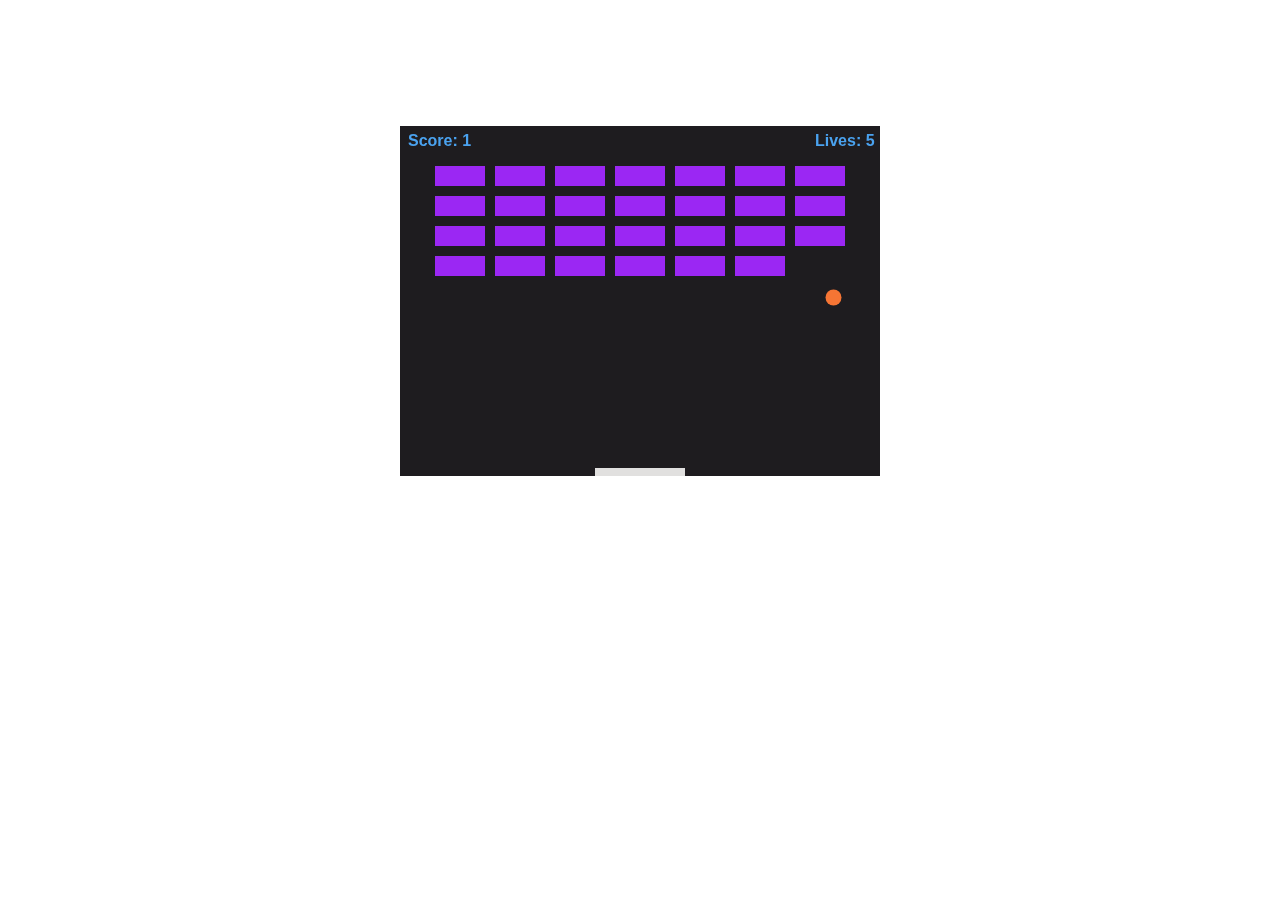
<file: Breakout.html>
<html>
<head>
    <title> Breakout </title>
    <style>
        canvas { 
         display: block;
         margin: auto;
         margin-top: 10%;
         background: #1E1C1F;
        
        }
        
        position: absolute;
        {
          top: 20%;
          left: 20%;
          margin:auto;
        }
        
    </style>
</head>
<body>

<canvas id="Canvas" width="480" height="350"> </canvas>

<script>
// variables
var canvas = document.getElementById("Canvas");
var ctx = canvas.getContext("2d");
var ball_Radius = 8;
var x = canvas.width/2;
var y = canvas.height-30;
var dx = 4.5;
var dy = -4.5;
var paddle_Height = 8;
var paddle_Width = 90;
var paddleX = (canvas.width-paddle_Width)/2;
var Press_Right = false;
var Press_Left = false;
var bricks = [];
var brick_Row_Count = 7;
var brick_Column_Count = 4;
var brick_Width = 50;
var brick_Height = 20;
var brick_Padding = 10;
var brick_setTop = 40;
var brick_setLeft = 35;
var score = 0;
var level = 1;
var lives = 5;
    
// initialize blocks
for(var c=0; c<brick_Column_Count; c++)
{
  bricks[c] = [];
    for(var r=0; r<brick_Row_Count; r++) {
      bricks[c][r] = { x: 0, y: 0, status: 1 };
      }
}
// User Control
document.addEventListener("keydown", keyDownHandler, false);
document.addEventListener("keyup", keyUpHandler, false);
document.addEventListener("mousemove", mouseMoveHandler, false);
function keyDownHandler(e) 
{
  if(e.keyCode == 39) {
    Press_Right = true;
  }
  else if(e.keyCode == 37) {
    Press_Left = true;
  }
}
function keyUpHandler(e) 
{
  if(e.keyCode == 39) {
    Press_Right = false;
  }
  else if(e.keyCode == 37) {
    Press_Left = false;
  }
}
function mouseMoveHandler(e) 
{
  var relativeX = e.clientX - canvas.offsetLeft;
  if(relativeX > 0 && relativeX < canvas.width) {
    paddleX = relativeX - paddle_Width/2;
  }
}

// Check Collision for level 1
function DetectionOne() 
{
  for(var c=0; c<brick_Column_Count; c++) 
  {
    for(var r=0; r<brick_Row_Count; r++) 
    {
      // Check the status of each brick
      var b = bricks[c][r];
      if(b.status == 1) 
      {
        if((x > b.x && x < b.x+brick_Width) && (y > b.y && y < b.y+brick_Height)) 
        {
          dy = -dy;
          b.status = 0;
          score++;
          if(score == brick_Row_Count*brick_Column_Count) 
          {
            alert("CONGRATS, YOU WIN!"); // Print out winning info
            document.location.reload(); 
          }
        }
      }
    }
  }
}

// Drawing Functions (subjects)
function drawBall() {
  ctx.beginPath();
  ctx.arc(x, y, ball_Radius, 0, Math.PI*2);
  ctx.fillStyle = "#F67534";
  ctx.fill();
  ctx.closePath();
}
function drawPaddle() {
  ctx.beginPath();
  ctx.rect(paddleX, canvas.height-paddle_Height, paddle_Width, paddle_Height);
  ctx.fillStyle = "#E1E0DF";
  ctx.fill();
  ctx.closePath();
}
function drawBricks() {
  for(var c=0; c<brick_Column_Count; c++) {
    for(var r=0; r<brick_Row_Count; r++) {
      // Check each brick's status
      if(bricks[c][r].status == 1) {
        var brickX = (r*(brick_Width+brick_Padding))+brick_setLeft;
        var brickY = (c*(brick_Height+brick_Padding))+brick_setTop;
        bricks[c][r].x = brickX;
        bricks[c][r].y = brickY;
        ctx.beginPath();
        ctx.rect(brickX, brickY, brick_Width, brick_Height);
        ctx.fillStyle = "#9B27F3";
        ctx.fill();
        ctx.closePath();
      }
    }
  }
}
// Drawing Functions (User info)
function drawScore() {
  ctx.fillStyle = "#4AA2EF";
  ctx.font = "bold 12pt Arial";
  ctx.fillText("Score: "+score, 8, 20);
}

function drawOver() {
  ctx.font = "60px Arial";
  ctx.fillStyle = "#ED3913";
  ctx.fillText("GAME OVER", canvas.length/2,canvas.width/2);
}
function drawLives() {
  ctx.fillStyle = "#4AA2EF";
  ctx.font = "bold 12pt Arial";
  ctx.fillText("Lives: "+lives, canvas.width-65, 20);
}

// Moving controls and detect game over
function Controls()
{
  // Check x-axis
  if(x + dx > canvas.width-ball_Radius || x + dx < ball_Radius) {
    dx = -dx;
  }
  // Check y-axis
  if(y + dy < ball_Radius) {
    dy = -dy;
  }
  // Check y-axis
  else if(y + dy > canvas.height-ball_Radius) {
    if(x > paddleX && x < paddleX + paddle_Width) {
      dy = -dy;
    }
    // reduce lives if ball out of range
    else {
      lives--;
      if(lives == 0) 
      {
        // Print out game over info if no more lives
        drawOver();
        alert("GAME OVER");
        document.location.reload();
      }
      else {
        // Startover if there are lives left
        x = canvas.width/2;
        y = canvas.height-30;
        dx = 4.5;
        dy = -4.5;
        paddleX = (canvas.width-paddle_Width)/2;
      }
    }
  }
  if(Press_Right && paddleX < canvas.width-paddle_Width) {
    paddleX += 7;
  }
  else if(Press_Left && paddleX > 0) {
    paddleX -= 7;
  }
  x += dx;
  y += dy;
}

// Print everything
function levelOne() 
{
  ctx.clearRect(0, 0, canvas.width, canvas.height);
  drawBricks();
  drawBall();
  drawPaddle();
  drawScore();
  drawLives();
  DetectionOne();
  Controls();
  
  requestAnimationFrame(levelOne);
}
levelOne();

</script>

</body>
</html>
</file>
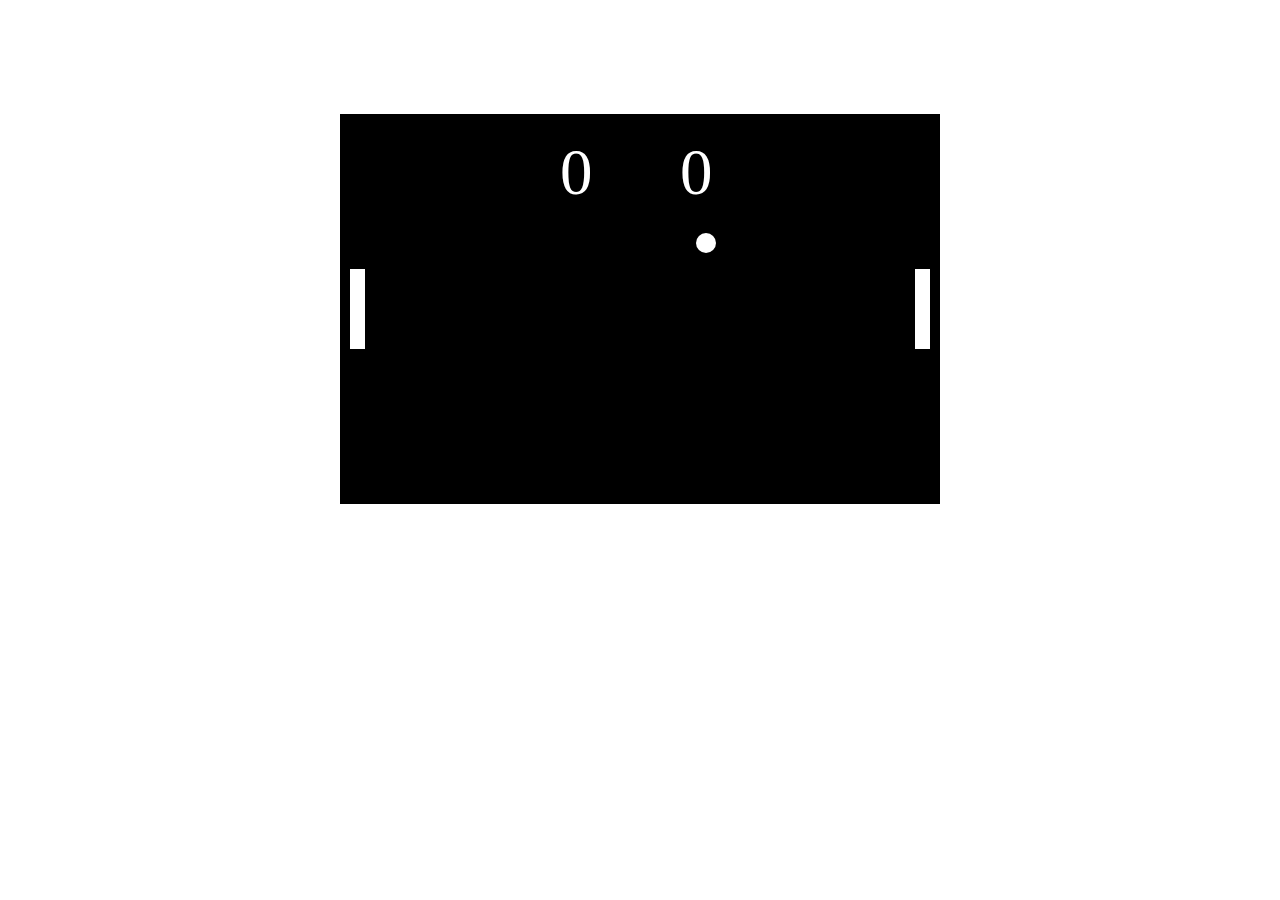
<file: Pong.html>
<!DOCTYPE html>
<html>
<head>
    <meta charset="utf-8" />
    <title>Pong</title>
    <style>
    	canvas
       {
         display: block;
         margin: auto;
         background: black;
        margin-top: 9%;
       }
        position: absolute;
        {
    			top: 20%;
    			left: 20%;
    			margin:auto;
        }
    </style>
</head>
<body>

<canvas id="PongCanvas" width="600" height="390"></canvas>
<script>
  // add menu to select whether player or com
  // ai should be set to follow ball x pos
  // convert paddles into class objects
  /* computer play
  var ai_paddle = ;
  
  */
    
  // sets canvas properties
  var canvas = document.getElementById("PongCanvas");
  var ctx = canvas.getContext("2d");
  var x = canvas.width/2;
  var y = canvas.height/2;
  
  // ball velocity and circumference
  var ball_x = 1;
  var ball_y = -1;
  var ballRadius = 10;
    
  // left paddle
  var LeftPaddleWidth = 15;
  var LeftPaddleHeight = 80;
  var LeftPaddleX = 10;
  var LeftPaddleY = canvas.height / 2 - LeftPaddleHeight / 2;
    
  // right paddle
  var RightPaddleWidth = 15;
  var RightPaddleHeight = 80;
  var RightPaddleX = canvas.width - (RightPaddleWidth + 10);
  var RightPaddleY = canvas.height / 2 - RightPaddleHeight / 2;
    
  // user key inputs
  var leftUpPressed = false;
  var leftDownPressed = false;
  var rightUpPressed = false;
  var rightDownPressed = false;
  var leftScore = 0;
  var rightScore = 0;
    
  //  Displays scoreboard
  function drawScore() 
  {
    ctx.font = "65px Roboto";
    ctx.fillStyle = "white";
    ctx.fillText(leftScore, (canvas.width / 2) - 80, 80);
    ctx.fillText(rightScore, (canvas.width / 2) + 40, 80);
  }
    
  // Displays ball
  function drawBall() 
  {
    ctx.beginPath();
    ctx.arc(x, y, ballRadius, 0, Math.PI*2);
    ctx.fillStyle = "white";
    ctx.fill();
    ctx.closePath();
  }
    
   // Draw left paddle
   function drawLeftPaddle() 
  {
    ctx.beginPath();
    ctx.rect(LeftPaddleX, LeftPaddleY, LeftPaddleWidth, LeftPaddleHeight);
    ctx.fillStyle = "white";
    ctx.fill();
    ctx.closePath();
    // Speed of left paddle
    if (leftDownPressed && LeftPaddleY < canvas.height - LeftPaddleHeight) 
    {
      LeftPaddleY += 8;
    }
    else if (leftUpPressed && LeftPaddleY > 0) 
    {
      LeftPaddleY -= 8;
    }
  }
    
  // Draw right paddle
  function drawRightPaddle()
   {
    ctx.beginPath();
    ctx.rect(RightPaddleX, RightPaddleY, RightPaddleWidth, RightPaddleHeight);
    ctx.fillStyle = "white";
    ctx.fill();
    ctx.closePath();
    // Speed of right paddle
    if (rightDownPressed && RightPaddleY < canvas.height - RightPaddleHeight) 
    {
      RightPaddleY += 8;
    }
    else if (rightUpPressed && RightPaddleY > 0) 
    {
      RightPaddleY -= 8;
    }
  }
  // Uses ASCII number for keys
  // Player 1 - W and S
  // Player 2 - Up Arrow and Down Arrow 
  // Moves paddle when user is giving input
  
  function keydown(user) 
  {
      if(user.keyCode == 87) 
      {
          leftUpPressed = true;
      }
      else if (user.keyCode == 83) 
      {
          leftDownPressed = true;
      }
      if (user.keyCode == 38) 
      {
        rightUpPressed = true;
      }
      else if (user.keyCode == 40) 
      {
        rightDownPressed = true;
      }
  }
  // Stops paddle when user is not giving input
  function keyup(user)
  {
      if (user.keyCode == 87)
      {
          leftUpPressed = false;
      }
      else if (user.keyCode == 83) 
      {
          leftDownPressed = false;
      }
      if (user.keyCode == 38) 
      {
        rightUpPressed = false;
      }
      else if (user.keyCode == 40) 
      {
        rightDownPressed = false;
      }
  }
  // Left paddle collision physics
  function collisionLeftPaddle()
  {
     if ((x - ballRadius) <= 15 + LeftPaddleWidth) 
     {
       if (y > LeftPaddleY && y < LeftPaddleY + LeftPaddleHeight)
       {
          ball_x = -ball_x;
       }
       
       // suppose to handle top and bottom of paddles, but is not working properly
       
      /*if (LeftPaddleX <= x && x < LeftPaddleY + LeftPaddleHeight)
      {
      	  ball_y = -ball_y
      }
       
        if (LeftPaddleX >= x && y > LeftPaddleY)
       {
      	  ball_y = -ball_y

       }
       */
       
        else if ((x - ballRadius) <= 0)
       {
         rightScore++;
        ball_x = -ball_x;
       }
     }
  }
  
  // Right paddle collision physics
  function collisionRightPaddle() 
  {
    if ((x + ballRadius) >= canvas.width - (RightPaddleWidth + 15)) 
    {
      if (y > RightPaddleY && y < RightPaddleY + RightPaddleHeight)
      {
        ball_x = -ball_x;
      }
      else if (x + ballRadius >= canvas.width) 
      {
        leftScore++;
        ball_x = -ball_x;
      }
    }
  }
  
  // Puts collisions together  
  function computeCollision() 
  {
    collisionLeftPaddle();
    collisionRightPaddle();
    // Makes sure ball doesn't go out of bounds for y portion of canvas
    if (((y - ballRadius) <= 0) || ((y + ballRadius) >= canvas.height)) 
    {
        ball_y = -ball_y;
    }
  }  
  
  // Puts everything together
  function draw() 
  {
    ctx.clearRect(0, 0, canvas.width, canvas.height);
    drawScore();
    drawLeftPaddle();
    drawRightPaddle();
    drawBall();
    computeCollision();
    x += ball_x;
    y += ball_y;
  }
  
  // Interval sets update rate
  setInterval(draw, 10);
  document.addEventListener("keydown", keydown, false);
  document.addEventListener("keyup", keyup, false);
</script>
</body>
</html>
</file>
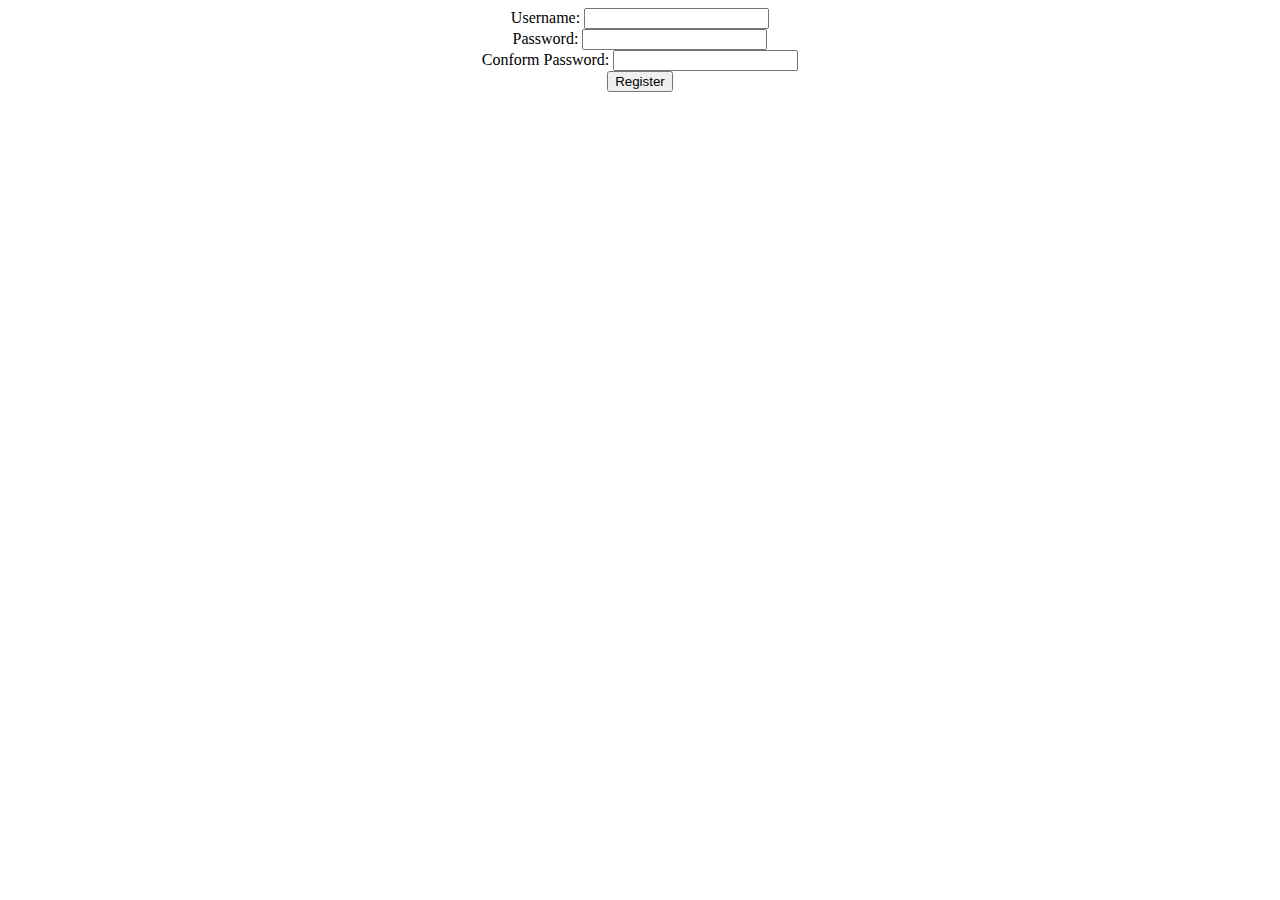
<file: register.html>
<!DOCTYPE html>
<html> 
<head> 
<meta charset="UTF-8"> 
<title>Registration System</title> 
<style type="text/css"> 
    form{ 
        text-align: center; 
    } 
</style> 
</head> 
<body> 
  <form action="register.php" method="post" name="form_register"
    onsubmit="return check()"> 
        Username: <input type="text" name="username" id="username"><br> 
        Password: <input type="password" name="password" id="password"><br>Conform Password: <input type="password" name="assertpassword" id="assertpassword"><br> 
        <input type="submit" value="Register"> 
  </form>  
  <script type="text/javascript"> 
    function check() {  //check information
      var username=document.getElementById("username").value;  //check username
      var password=document.getElementById("password").value;  //check password
      var assertpassword=document.getElementById("assertpassword").value; 
      var regex=/^[/s]+$/; 
        
      if(regex.test(username)||username.length==0){  //Determine username whether or not invalid or include illegal characters
          
        alert("Username is invalid."); 
        return false; 
      } 
      if(regex.test(password)||password.length==0){  //Determine password whether or not invalid or include illegal characters
          
        alert("Password not given"); 
        return false;     
      } 
      if(password!=assertpassword){  //Double check password whether or not match with last time 
        alert("Password doesn't match."); 
        return false; 
      } 
    } 
  </script> 
</body> 
</html>
</file>
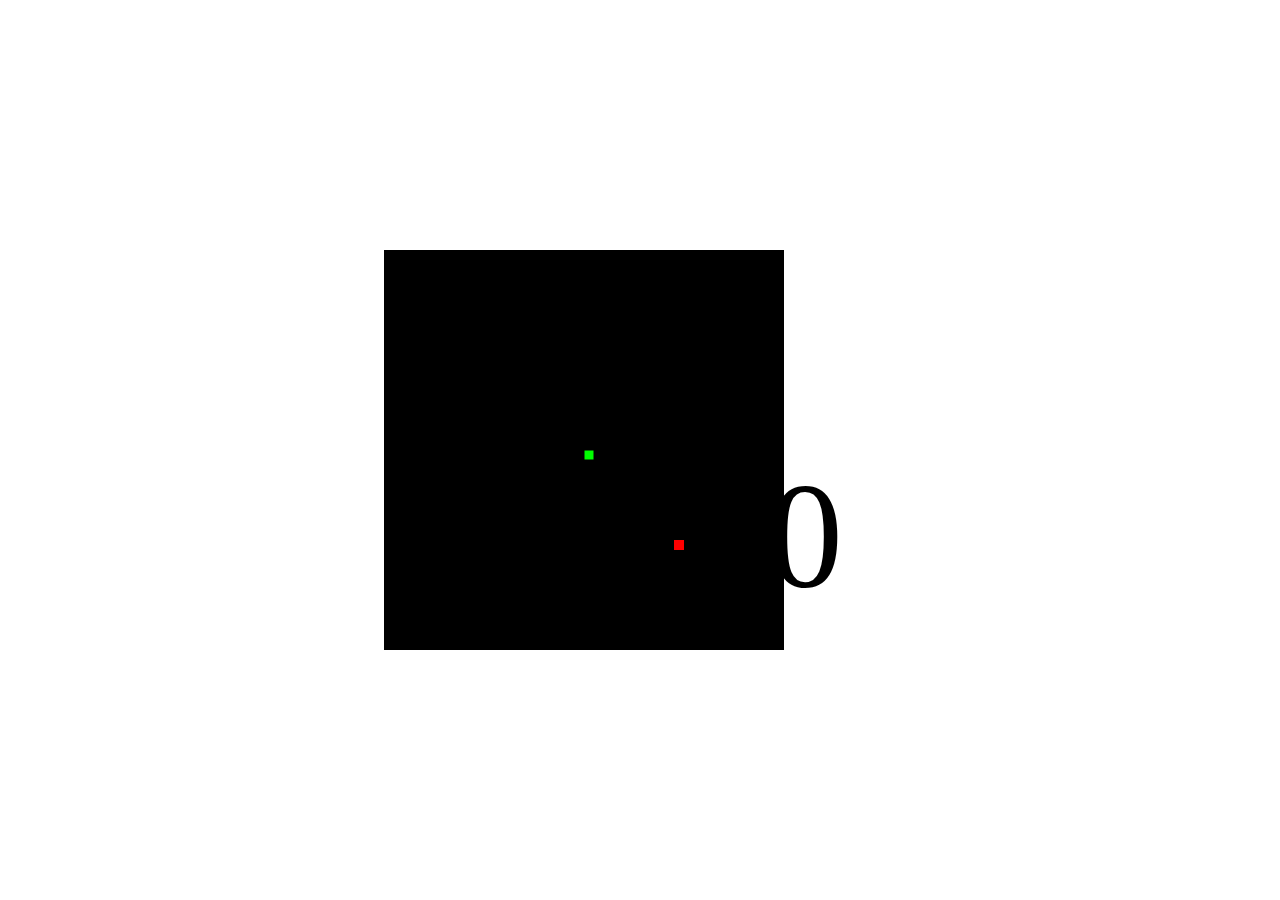
<file: Snake.html>
<!DOCTYPE html>
	<html>
		<head>
	    	<title>Snake</title>
		</head>
	
		<body>
			<canvas id="gameCanvas" width="400" height="400"></canvas>
			<div id="score">0</div>
		</body>

		<style>
			#gameCanvas {
    			position: absolute;
    			top: 0;
    			bottom: 0;
    			left: 30%;
    			margin:auto;
			}
			#score {
				text-align: center;
				font-size: 150px;
				position: absolute;
				top: 50%;
				left: 60%;
			}
		</style>

		<script>
			var moveSpeed = 100
			var score = 0;
			var posX = 200;
			var posY = 200;
			var speed = 10;
			var foodX=foodY=290;
			var xSpeed=ySpeed=0;
			var trail = [];
			var length = 4;
			var gameOver = false;
			var canvas = document.getElementById("gameCanvas");
			var ctx = canvas.getContext("2d");
			document.addEventListener("keydown", keyDown);
			main();

			function main() {
				if(gameOver){
					alert("You died");
					return;
				}
        		setTimeout(function onTick() {
					snake();
					main();
        		}, moveSpeed)

			}
			
			function snake() {
				posX += xSpeed;
				posY += ySpeed;
				if(posX < 0) {
					posX = canvas.width - speed;
				}
				if(posX > canvas.width - 1) {
					posX = 0;
				}
				if(posY < 0) {
					posY = canvas.height - speed;
				}
				if(posY > canvas.height - 1) {
					posY= 0;
				}
				ctx.fillStyle="black";
				ctx.fillRect(0, 0, canvas.width, canvas.height);

				ctx.fillStyle = "lime";
				ctx.strokestyle = "blue";
				
				for(var i=0; i < trail.length; i++) {
					ctx.fillRect(trail[i].x , trail[i].y, 10, 10);
					ctx.strokeRect(trail[i].x , trail[i].y, 10, 10);
				}

        		for (var i = 1; i < trail.length; i++) {
        			if (trail.length > 4 && trail[i].x == trail[0].x && trail[i].y == trail[0].y) {
	        			xSpeed = ySpeed = 0;
	        			gameOver = true;
	        			return;
        			}
        		}

				if(!gameOver){
					trail.push({x:posX, y:posY});
					
					while(trail.length > length) {
						trail.shift();
					}
				}
			
				if(foodX == posX && foodY == posY) {
					score += 10;
					if(moveSpeed > 5)
						moveSpeed -= 5;
					document.getElementById('score').innerHTML = score;
					length++;
					foodX = Math.floor(Math.random() * canvas.width / speed) * speed;
					foodY = Math.floor(Math.random() * canvas.height / speed) * speed;
				}
				
				ctx.fillStyle="red";
				ctx.fillRect(foodX, foodY, 10, 10);
			}
			
			function keyDown(evt) {
				switch(evt.keyCode) {
					case 37:
						if(xSpeed != speed){
							xSpeed = -speed;
							ySpeed = 0;
						}
						break;
					case 38:
						if(ySpeed != speed){
							xSpeed = 0;
							ySpeed = -speed;
						}
						break;
					case 39:
						if(xSpeed != -speed){
							xSpeed = speed;
							ySpeed = 0;
						}
						break;
					case 40:
						if(ySpeed != -speed){
							xSpeed = 0;
							ySpeed = speed;
						}
						break;
				}
			}
			
		</script>
	</html>
</file>
